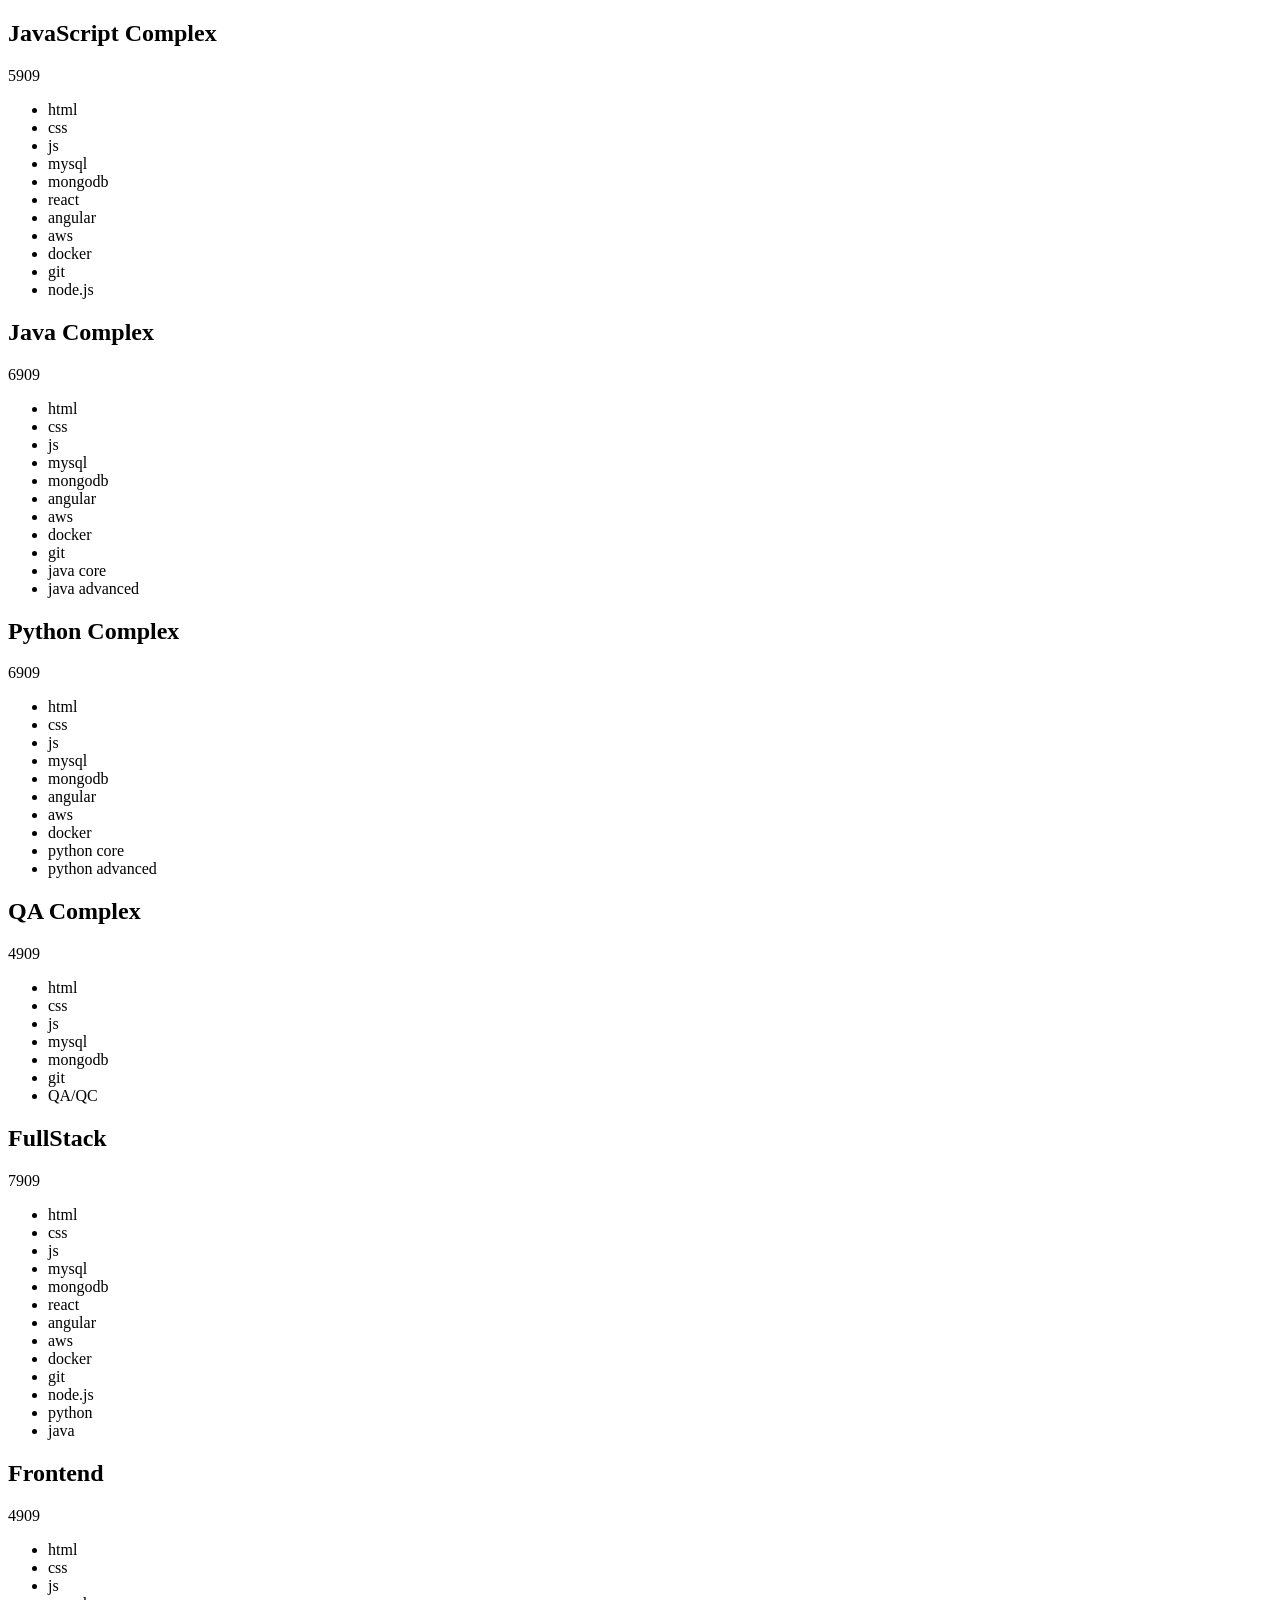
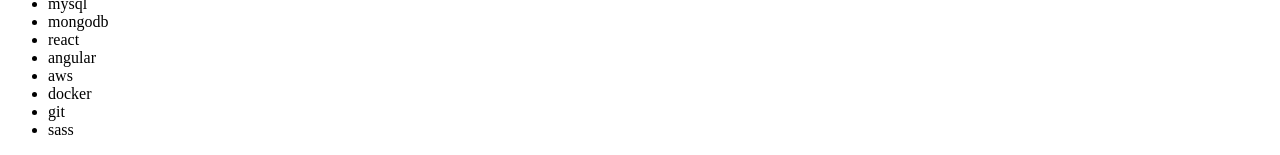
<file: Lesson 9/index.html>
<!doctype html>
<html lang="en">
<head>
    <meta charset="UTF-8">
    <meta name="viewport"
          content="width=device-width, user-scalable=no, initial-scale=1.0, maximum-scale=1.0, minimum-scale=1.0">
    <meta http-equiv="X-UA-Compatible" content="ie=edge">
    <title>Document</title>
</head>
<body>
<script src="main.js">

</script>
</body>
</html>
</file>
